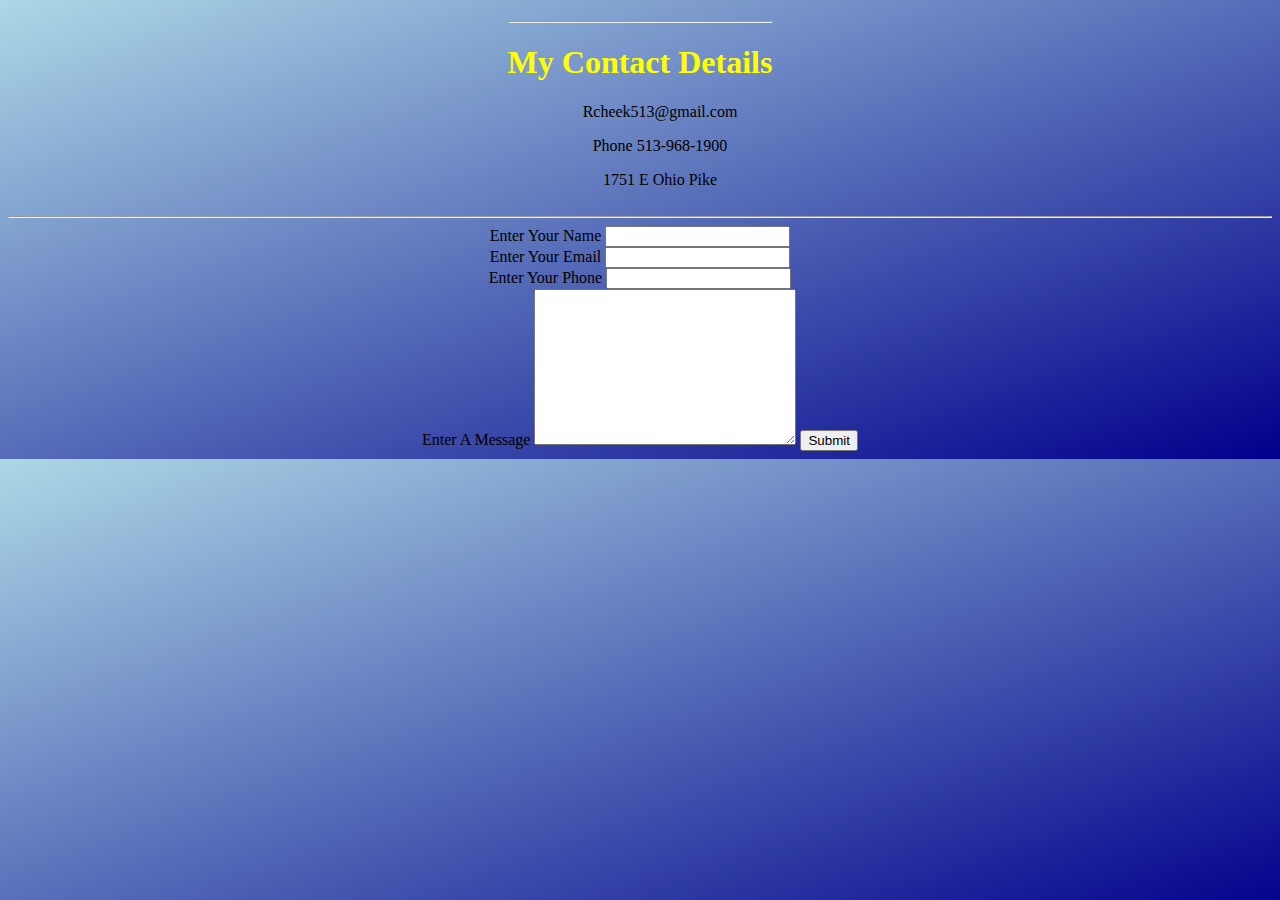
<file: contact.html>
<!DOCTYPE html>
<html lang="en">

<head>
    <meta charset="UTF-8">
    <title>Contact Me</title>
    <link rel="stylesheet" href="styles.css">
</head>

<body>
    <table>
        <tr>
            <!-- <td>  
    <img src="https://as1.ftcdn.net/jpg/01/33/64/96/500_F_133649641_bxDgwAyavSZR0gKOomKlbY7SnQN2UcKw.jpg">
     </td>    -->
        </tr>
        <tr>
            <td>
                <hr>
                <h1> My Contact Details</h1>
                <ul>
                    <p>Rcheek513@gmail.com</p>
                    <p>Phone 513-968-1900</p>
                    <p>1751 E Ohio Pike</p>
                </ul>
            </td>
        </tr>
    </table>
    <hr>
    <form action="mailto:rcheek513@gmail.com" method="post" enctype="text/plain">
        <label>Enter Your Name</label>
        <input type="text" name="yourName">
        <br>
        <label>Enter Your Email</label>
        <input type="email" name="yourEmail" value="">
        <br>
        <label>Enter Your Phone</label>
        <input type="number" name="yournumber" value="">
        <br>

        <label>Enter A Message</label>
        <textarea name="name" rows="10" cols="30"></textarea>
        <input type="submit" name="yourmessage">
    </form>
</body>

</html>
</file>
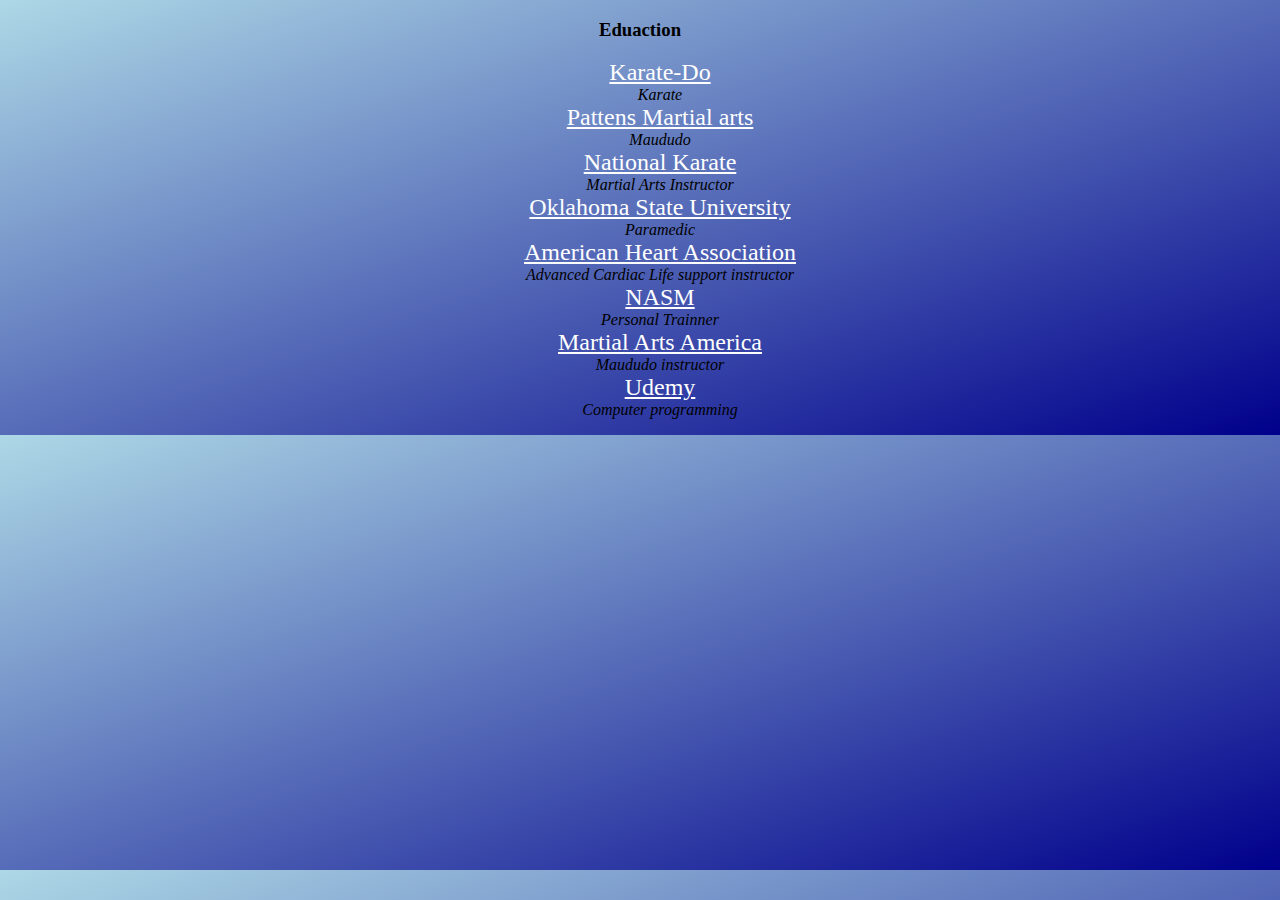
<file: education.html>
<!DOCTYPE html>
<html lang="en">

<head>
    <meta charset="UTF-8">

    <title>Rashawn Cheeks Eduaction</title>
    <link rel="stylesheet" href="styles.css">
</head>

<body>
    <h3> Eduaction</h3>
    <ul>
        <li>
            <a href="https://www.japanesekaratedo.com/wtko/">Karate-Do</a>
        </li>
        <em>Karate</em>

        <li>
            <a href="http://keepkicking.com/">Pattens Martial arts</a>
        </li>
        <em>Maududo</em>

        <li>
            <a href="https://nationalkarateokc.com/">National Karate</a>
        </li>
        <em>Martial Arts Instructor</em>

        <li>
            <a href="https://osuokc.edu/">Oklahoma State University</a>
        </li>
        <em>Paramedic</em>

        <li>
            <a href="https://www.heart.org/">American Heart Association </a>
        </li>
        <em>Advanced Cardiac Life support instructor</em>

        <li>
            <a href="https://www.nasm.org/">NASM</a>
        </li>
        <em>Personal Trainner</em>

        <li>
            <a href="https://maududoamelia.com">Martial Arts America</a>
        </li>
        <em>Maududo instructor</em>

        <li>
            <a href="https://www.udemy.com/">Udemy</a>
        </li>
        <em>Computer programming</em>
    </ul>
    <!-- <img src="gorilla.jpg"
         alt="https://www.google.com/imgres?imgurl=https%3A%2F%2Fnewevolutiondesigns.com%2Fimages%2Ffreebies%2Fcool-wallpaper-1.jpg&imgrefurl=https%3A%2F%2Fnewevolutiondesigns.com%2F20-cool-hd-wallpapers&tbnid=HGWlEoPh64XQEM&vet=12ahUKEwivpfXS0_XwAhVpja0KHTlRDjAQMygFegUIARDeAQ..i&docid=lR3UsZmpfnCndM&w=2880&h=1800&q=cool%20images&ved=2ahUKEwivpfXS0_XwAhVpja0KHTlRDjAQMygFegUIARDeAQ"> -->


</body>

</html>
</file>
<file: styles.css>
li
{
 font-size :1.5em;
 list-style-type: none;
 
}
table
{
    margin-left:auto;
    margin-right:auto;
}

.imgOfMe 
{
    border-radius: 100%;
}
body
{
    text-align: center;
    background-image: linear-gradient(to bottom right, lightblue, darkblue); 
    
}
a
{
    color: white;
}
h1
{
    color: yellow;
}
</file>
